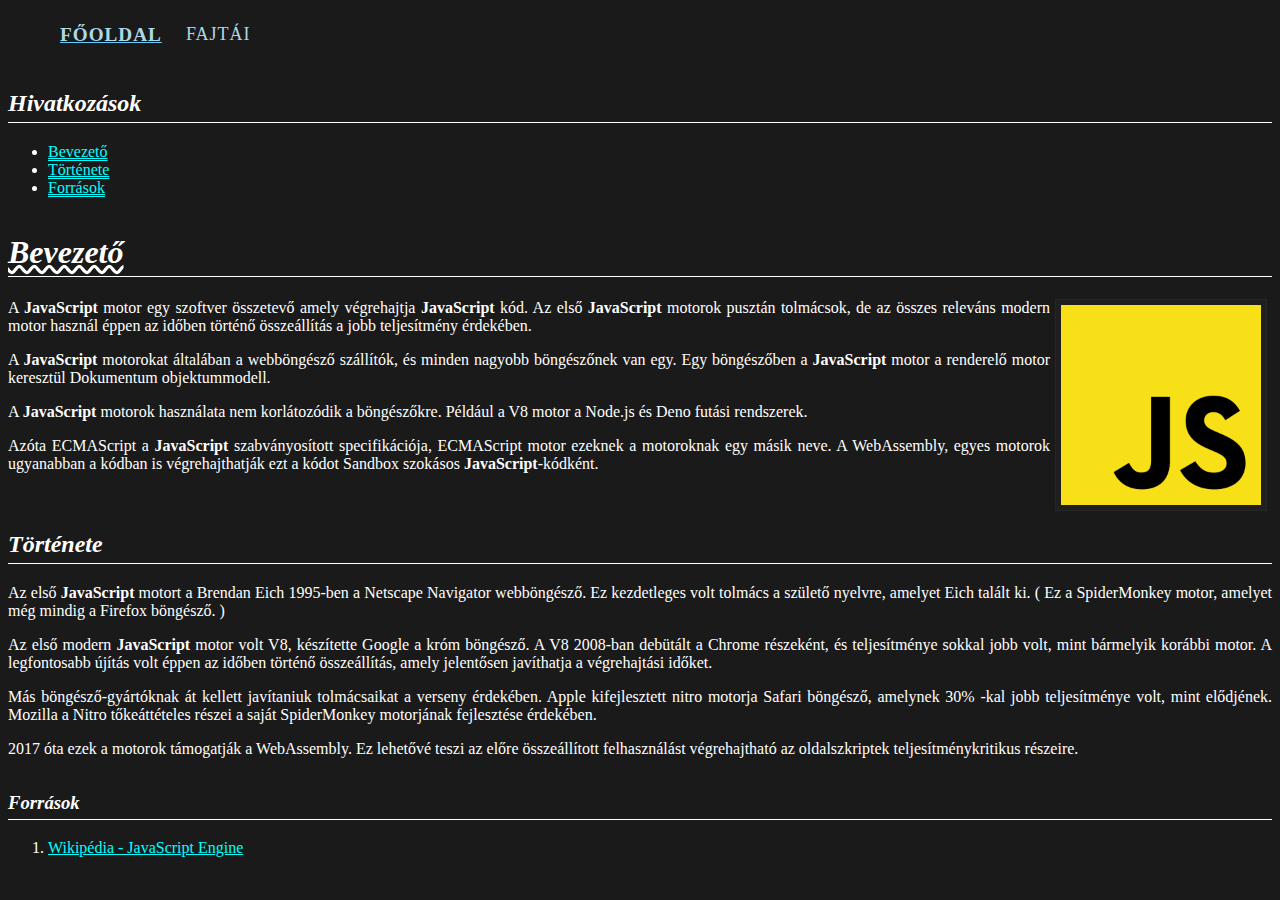
<file: index.html>
<!DOCTYPE html>
<html lang="hu">
	<head>
		<meta charset="UTF-8" />
		<meta
			name="viewport"
			content="width=device-width, initial-scale=1.0" />
		<link
			rel="stylesheet"
			href="/style.css" />
		<title>A JavaScript</title>
	</head>
	<body>
		<nav>
			<ul style="list-style-type: none">
				<li class="nav-active">
					<a href="/">Főoldal</a>
				</li>
				<li>
					<a href="fajtai.html">Fajtái</a>
				</li>
			</ul>
		</nav>

		<div class="section anchors">
			<h2>Hivatkozások</h2>
			<ul>
				<li>
					<a href="#bevezeto">Bevezető</a>
				</li>
				<li>
					<a href="#tortenete">Története</a>
				</li>
				<li>
					<a href="#forrasok">Források</a>
				</li>
			</ul>
		</div>

		<div
			class="section"
			id="bevezeto">
			<h1>Bevezető</h1>
			<div class="logo-container">
				<img
					src="/javascript_logo.png"
					alt="JavaScript Logó"
					title="JavaScript Logó" />
			</div>
			<p>A <b>JavaScript</b> motor egy szoftver összetevő amely végrehajtja <b>JavaScript</b> kód. Az első <b>JavaScript</b> motorok pusztán tolmácsok, de az összes releváns modern motor használ éppen az időben történő összeállítás a jobb teljesítmény érdekében.</p>
			<p>A <b>JavaScript</b> motorokat általában a webböngésző szállítók, és minden nagyobb böngészőnek van egy. Egy böngészőben a <b>JavaScript</b> motor a renderelő motor keresztül Dokumentum objektummodell.</p>
			<p>A <b>JavaScript</b> motorok használata nem korlátozódik a böngészőkre. Például a V8 motor a Node.js és Deno futási rendszerek.</p>
			<p>Azóta ECMAScript a <b>JavaScript</b> szabványosított specifikációja, ECMAScript motor ezeknek a motoroknak egy másik neve. A WebAssembly, egyes motorok ugyanabban a kódban is végrehajthatják ezt a kódot Sandbox szokásos <b>JavaScript</b>-kódként.</p>
		</div>

		<div
			class="section"
			id="tortenete">
			<h2>Története</h2>
			<p>Az első <b>JavaScript</b> motort a Brendan Eich 1995-ben a Netscape Navigator webböngésző. Ez kezdetleges volt tolmács a születő nyelvre, amelyet Eich talált ki. ( Ez a SpiderMonkey motor, amelyet még mindig a Firefox böngésző. )</p>
			<p>Az első modern <b>JavaScript</b> motor volt V8, készítette Google a króm böngésző. A V8 2008-ban debütált a Chrome részeként, és teljesítménye sokkal jobb volt, mint bármelyik korábbi motor. A legfontosabb újítás volt éppen az időben történő összeállítás, amely jelentősen javíthatja a végrehajtási időket.</p>
			<p>Más böngésző-gyártóknak át kellett javítaniuk tolmácsaikat a verseny érdekében. Apple kifejlesztett nitro motorja Safari böngésző, amelynek 30% -kal jobb teljesítménye volt, mint elődjének. Mozilla a Nitro tőkeáttételes részei a saját SpiderMonkey motorjának fejlesztése érdekében.</p>
			<p>2017 óta ezek a motorok támogatják a WebAssembly. Ez lehetővé teszi az előre összeállított felhasználást végrehajtható az oldalszkriptek teljesítménykritikus részeire.</p>
		</div>

		<footer
			class="section"
			id="forrasok">
			<h3>Források</h3>
			<ol>
				<li>
					<a
						href="https://en.wikipedia.org/wiki/JavaScript_engine"
						target="_blank"
						rel="noopener noreferrer"
						>Wikipédia - JavaScript Engine</a
					>
				</li>
			</ol>
		</footer>
	</body>
</html>
</file>
<file: style.css>
body {
	background-color: hsl(0, 0%, 10%);
	color: white;
}
a {
	color: aqua;
}
a:visited {
	color: hsl(200, 100%, 50%);
}

nav ul {
	display: flex;
}
nav ul li {
	padding: 0.5rem 0.75rem;
	font-size: large;
	text-decoration: none;
}
nav ul li.nav-active {
	font-weight: bold;
	font-size: larger;
	text-decoration: underline hsl(200, 100%, 70%);
}
nav ul li a {
	text-decoration: none;
	text-transform: uppercase;
	letter-spacing: 1px;
	color: lightblue;
}

.section {
	float: left;
	width: 100%;
}

h1,
h2,
h3,
h4,
h5 {
	font-style: italic;
	border-bottom: 1px solid white;
	padding-bottom: 5px;
}

h1 {
	text-decoration: wavy underline;
}

.section.anchors li a {
	text-decoration-style: double;
}
.section.anchors li a:hover {
	cursor: crosshair;
}

p {
	text-align: justify;
}

.logo-container {
	width: 200px;
	float: right;
	padding: 5px;
	margin: 0 5px;
	background-color: hsl(0, 0%, 12%);
	border: 1px solid hsl(0, 0%, 15%);
}
.logo-container img {
	width: inherit;
	display: block;
}
</file>
